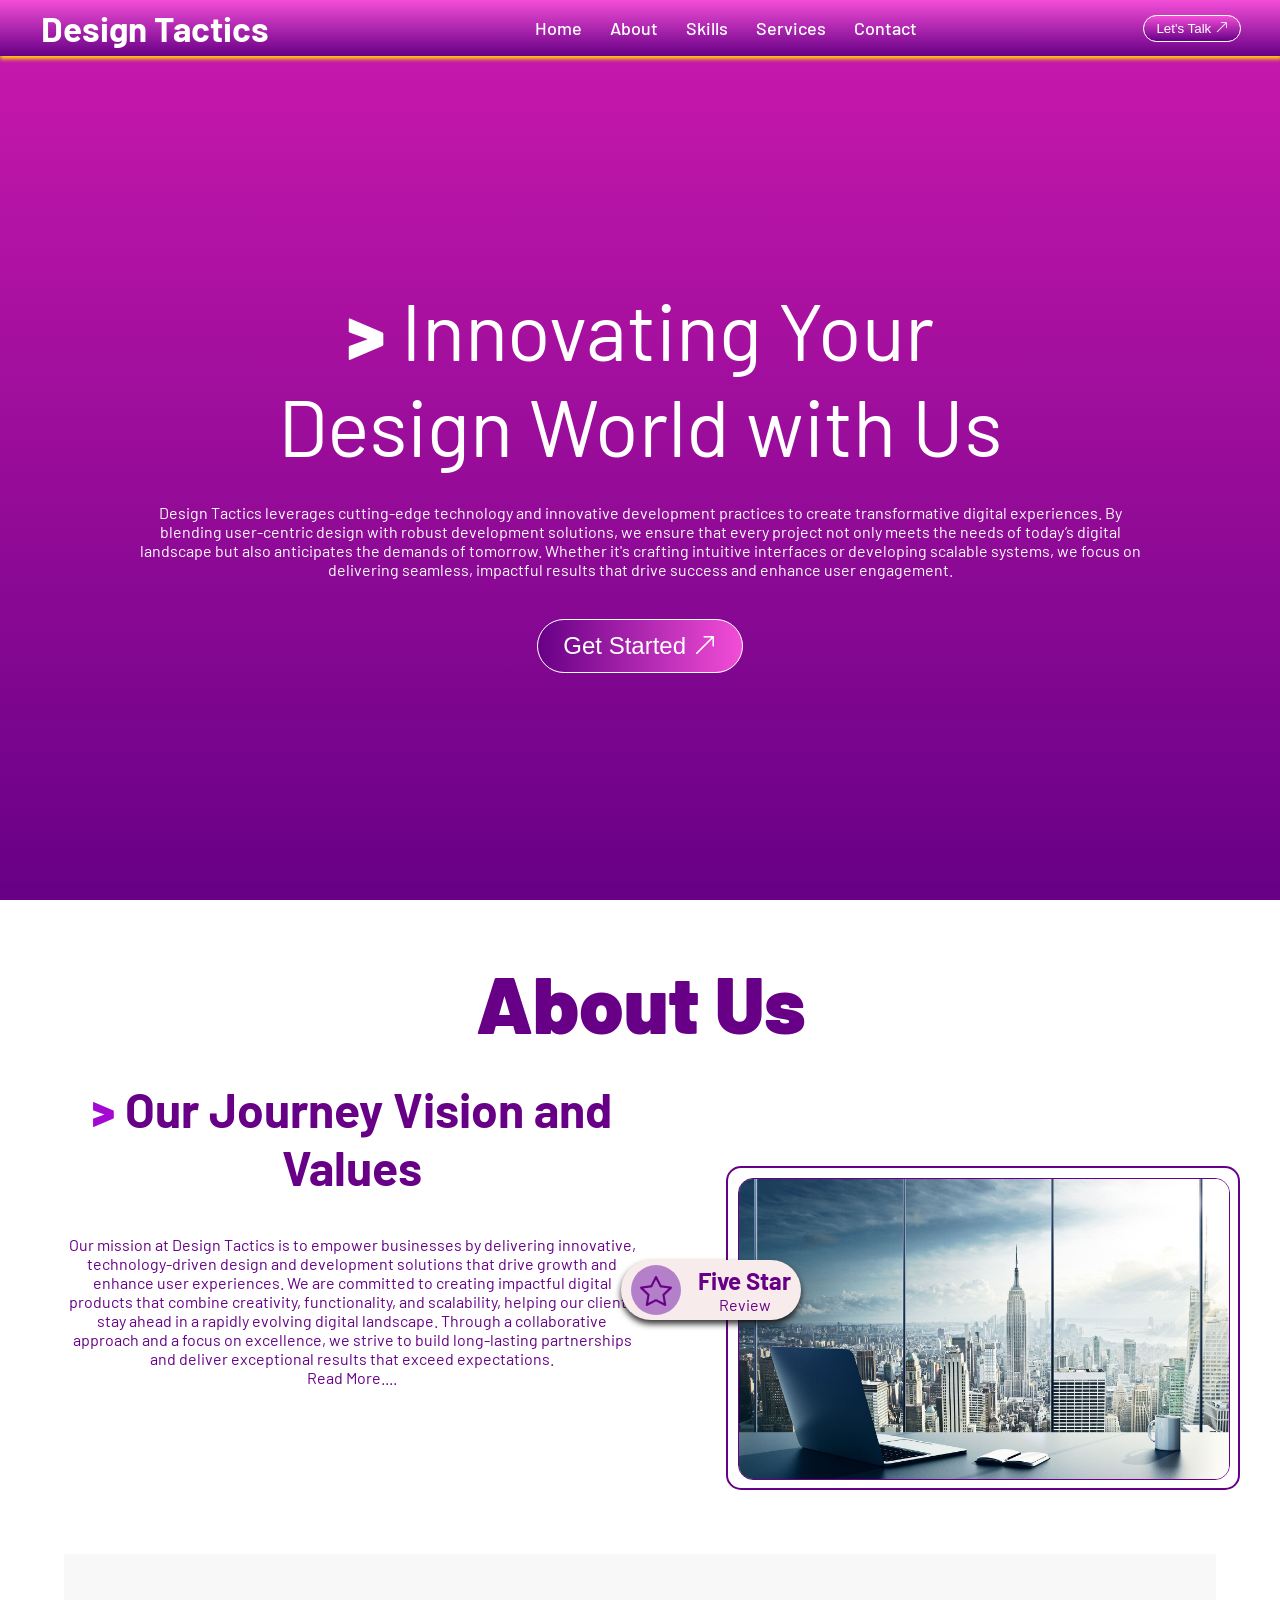
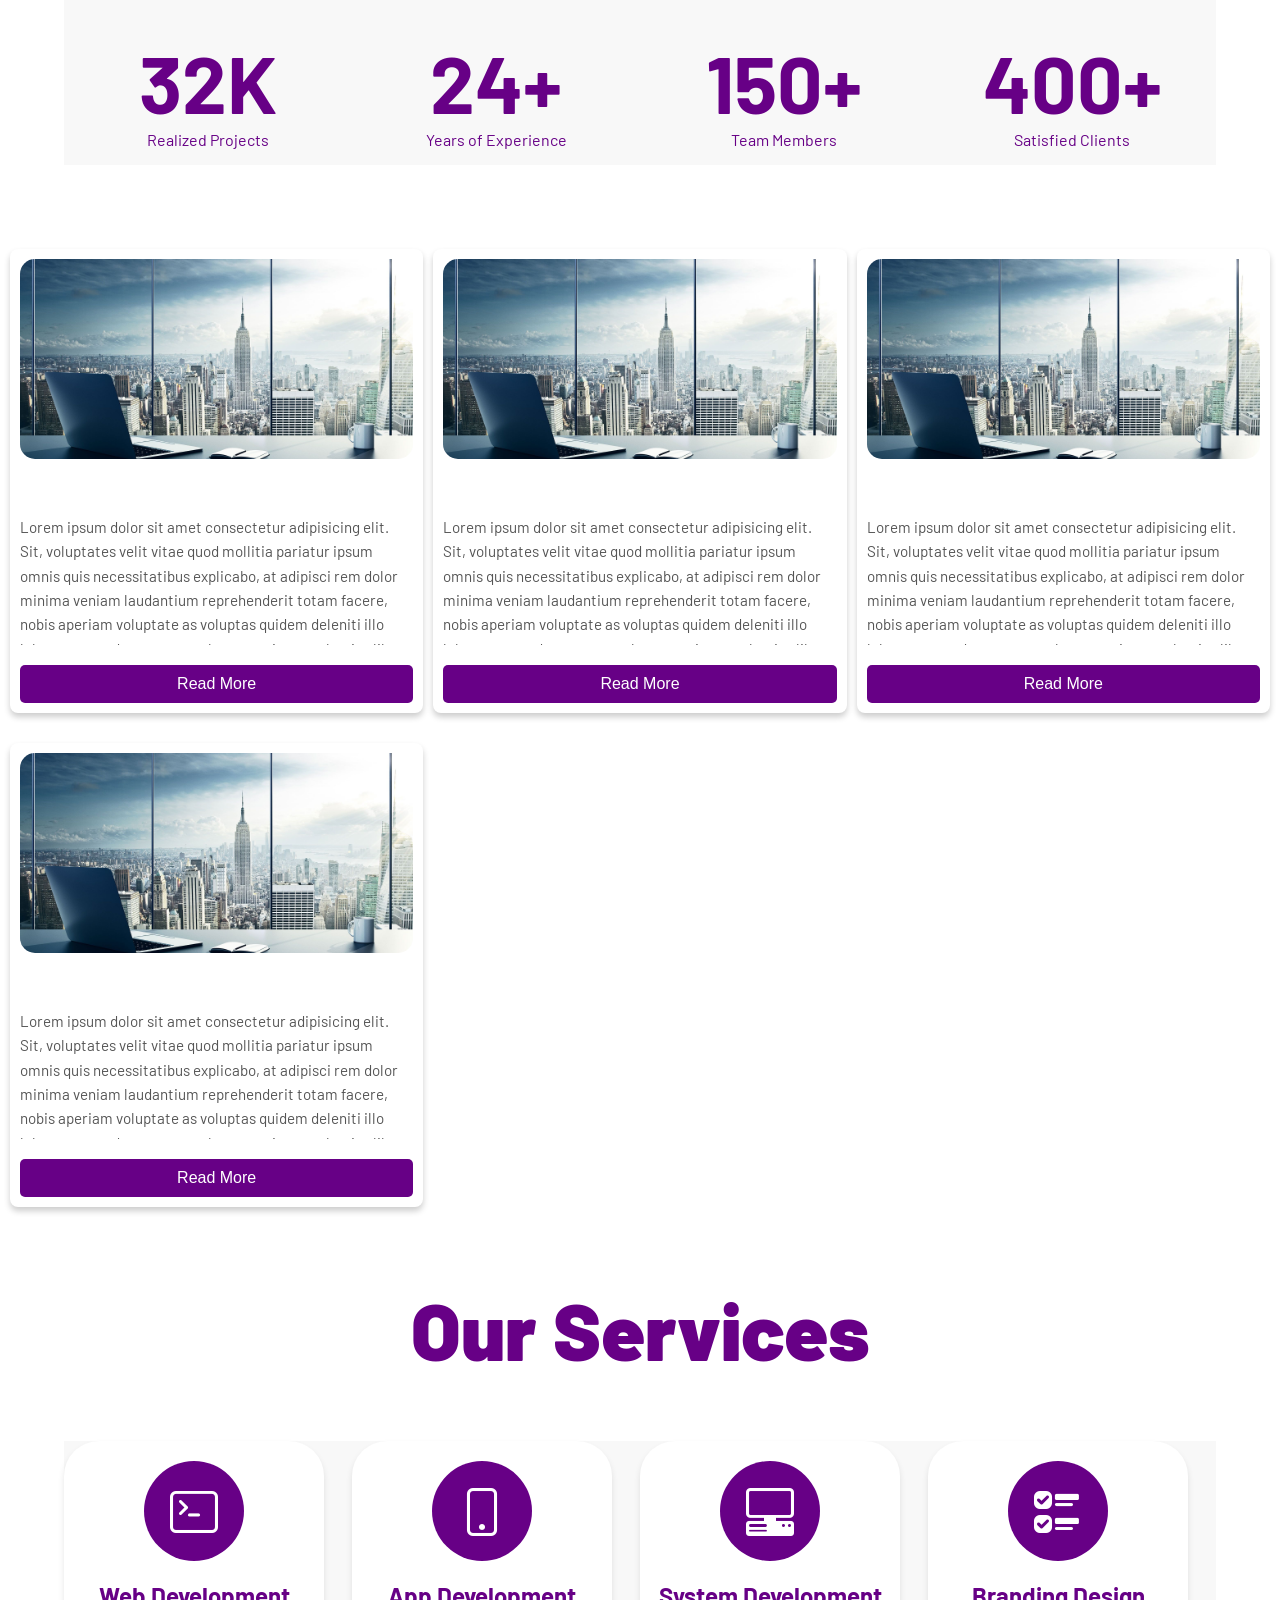
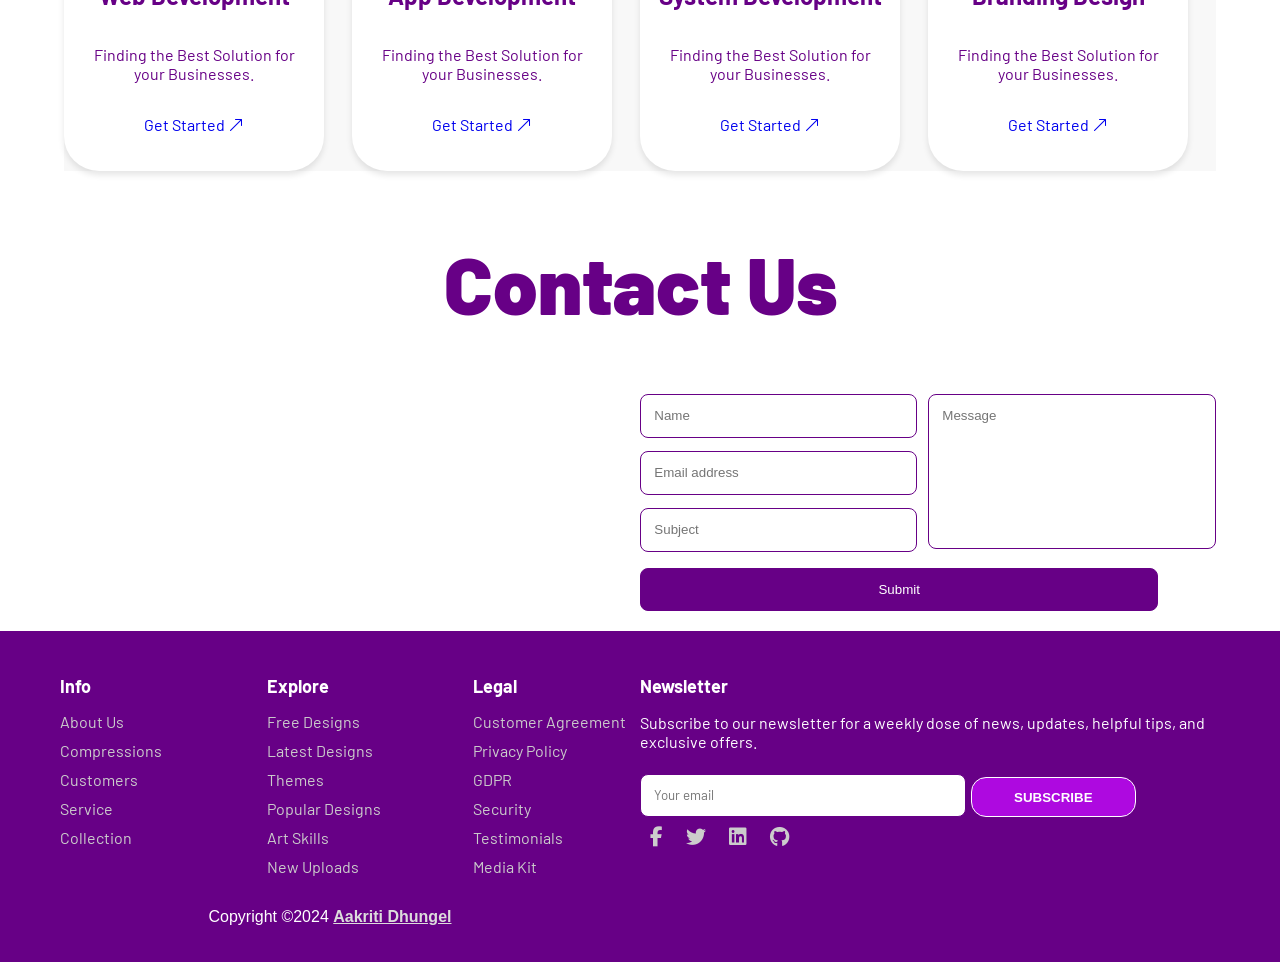
<file: index.html>
<!DOCTYPE html>
<html lang="en">
  <head>
    <meta charset="UTF-8">
     <title>Design Tactics </title> 
     <link rel="icon" href="./favicon.ico" type="image/x-icon">
     <link rel="stylesheet" href="https://cdnjs.cloudflare.com/ajax/libs/font-awesome/6.4.2/css/all.min.css" >
    <link rel="stylesheet" href="./CSS/style.css">
    <link rel="stylesheet" href="./CSS/responsive-master.css">
    <meta name="viewport" content="width=device-width, initial-scale=1.0">
   </head>
<body style="margin: 0; padding: 0; box-sizing: border-box;">
  <div class="container">
      <nav class="nav">
        <div class="nav-content">
          <div class="logo">
            <a href="#">Design Tactics</a>
          </div>
          <ul class="nav-links">
            <li><a href="#">Home</a></li>
            <li><a href="#about-us">About</a></li>
            <li><a href="#skills">Skills</a></li>
            <li><a href="#services">Services</a></li>
            <li><a href="#contact-id">Contact</a></li>
          </ul>
          <div class="lets-talk">
            <a href="#"><button>Let's Talk <i class="bi bi-arrow-up-right"></i></button></a>
          </div>
        </div>
      </nav>
  </div>
  <div class="container hero">
    <div class="content">
    <h1 class="display-1"><span class="left-arr-icon">></span> Innovating Your  <br> Design World with Us</h1>
    <p class="hero-body">Design Tactics leverages cutting-edge technology and innovative development practices to create transformative digital experiences. By blending user-centric design with robust development solutions, we ensure that every project not only meets the needs of today’s digital landscape but also anticipates the demands of tomorrow. Whether it's crafting intuitive interfaces or developing scalable systems, we focus on delivering seamless, impactful results that drive success and enhance user engagement.
    </p>

    <div class="btn-container">
      <a href=""><button class="get-started-btn">Get Started <i class="bi bi-arrow-up-right"></i></button></a>
      
    </div>
  </div>
  </div>
    
  <!-- ------------------------- About Section. ----------------------- -->
  <div id="about-us"></div>
   
<h1 class="display-head" style="color: #670086;"> About Us</h1>



<section class="about-us">
  <div class="company-details">
<div class="company-details-left">
  <h1 class=" company-mission " > <span class="left-arr-icon" style="color: #a408d3;">></span> Our Journey Vision and Values</h1>
<p>Our mission at Design Tactics is to empower businesses by delivering innovative, technology-driven design and development solutions that drive growth and enhance user experiences. We are committed to creating impactful digital products that combine creativity, functionality, and scalability, helping our clients stay ahead in a rapidly evolving digital landscape. Through a collaborative approach and a focus on excellence, we strive to build long-lasting partnerships and deliver exceptional results that exceed expectations.<br> <span style="text-align: right;">Read More....</span></p>

<div class="review-box">
  <div class="fivestaricon">
    <p>
      <i class="bi bi-star"></i>
    </p>
  </div>
  <div>
    <h1>Five Star</h1>
    <p>Review</p>
  </div>

</div>

</div>
<div class="company-details-right">
  <div class="image-content">
    
  
    <img src="./Images/computer.jpg" alt="">
  </div>

</div>


  </div>


  <div class="number-holder">
    <div class="big-number">
      <p class="display-head " style="margin-bottom: 0px; font-weight: 700;">32K</p>
      <p style="margin-top: 0px;">Realized Projects</p>
    </div>
    <div class="big-number">
      <p class="display-head" style="margin-bottom: 0px;  font-weight: 700;">24+</p>
      <p style="margin-top: 0px;">Years of Experience</p>
    </div>
    <div class="big-number">
      <p class="display-head" style="margin-bottom: 0px;  font-weight: 700;">150+</p>
      <p style="margin-top: 0px;">Team Members</p>
    </div>
    <div class="big-number">
      <p class="display-head" style="margin-bottom: 0px;  font-weight: 700;">400+</p>
      <p style="margin-top: 0px;">Satisfied Clients</p>
    </div>
  </div>

  

</section>





   
  


<!-- ------------------------- cards body----------------------- -->


<main class="main">
  <section id="skills">
    <div class="card-container">
      <!-- card start -->
      <div class="profile-card">
        <div class="image">
          <img src="./Images/computer.jpg" alt="Profile Image" class="profile-img" />
        </div>
        <div class="text-data">
          <span class="name">CodingLab</span>
        </div>
        <div class="text-data description">
          Lorem ipsum dolor sit amet consectetur adipisicing elit. Sit, voluptates velit vitae quod mollitia pariatur ipsum omnis quis necessitatibus explicabo, at adipisci rem dolor minima veniam laudantium reprehenderit totam facere, nobis aperiam voluptate as voluptas quidem deleniti illo labore nam sed amet vero voluptatum iure, molestias libero ducimus aut voluptatibus sint distinctio, ratione consequuntur fugit qute explicabo exercitationem doloremque fugit eius culpa, sit labore sequi vel. Minima disumenda saepe laboriosam dolores? Illo quo id rem ab maxime.
        </div>
        <button class="read-more-btn">Read More</button>
      </div>
      <!-- card end -->
  
      <!-- Repeat for other cards -->
      <div class="profile-card">
        <div class="image">
          <img src="./Images/computer.jpg" alt="Profile Image" class="profile-img" />
        </div>
        <div class="text-data">
          <span class="name">CodingLab</span>
        </div>
        <div class="text-data description">
          Lorem ipsum dolor sit amet consectetur adipisicing elit. Sit, voluptates velit vitae quod mollitia pariatur ipsum omnis quis necessitatibus explicabo, at adipisci rem dolor minima veniam laudantium reprehenderit totam facere, nobis aperiam voluptate as voluptas quidem deleniti illo labore nam sed amet vero voluptatum iure, molestias libero ducimus aut voluptatibus sint distinctio, ratione consequuntur fugit qute explicabo exercitationem doloremque fugit eius culpa, sit labore sequi vel. Minima disumenda saepe laboriosam dolores? Illo quo id rem ab maxime.
        </div>
        <button class="read-more-btn">Read More</button>
      </div>
       <!-- Repeat for other cards -->
       <div class="profile-card">
        <div class="image">
          <img src="./Images/computer.jpg" alt="Profile Image" class="profile-img" />
        </div>
        <div class="text-data">
          <span class="name">CodingLab</span>
        </div>
        <div class="text-data description">
          Lorem ipsum dolor sit amet consectetur adipisicing elit. Sit, voluptates velit vitae quod mollitia pariatur ipsum omnis quis necessitatibus explicabo, at adipisci rem dolor minima veniam laudantium reprehenderit totam facere, nobis aperiam voluptate as voluptas quidem deleniti illo labore nam sed amet vero voluptatum iure, molestias libero ducimus aut voluptatibus sint distinctio, ratione consequuntur fugit qute explicabo exercitationem doloremque fugit eius culpa, sit labore sequi vel. Minima disumenda saepe laboriosam dolores? Illo quo id rem ab maxime.
        </div>
        <button class="read-more-btn">Read More</button>
      </div>

       <!-- Repeat for other cards -->
       <div class="profile-card">
        <div class="image">
          <img src="./Images/computer.jpg" alt="Profile Image" class="profile-img" />
        </div>
        <div class="text-data">
          <span class="name">CodingLab</span>
        </div>
        <div class="text-data description">
          Lorem ipsum dolor sit amet consectetur adipisicing elit. Sit, voluptates velit vitae quod mollitia pariatur ipsum omnis quis necessitatibus explicabo, at adipisci rem dolor minima veniam laudantium reprehenderit totam facere, nobis aperiam voluptate as voluptas quidem deleniti illo labore nam sed amet vero voluptatum iure, molestias libero ducimus aut voluptatibus sint distinctio, ratione consequuntur fugit qute explicabo exercitationem doloremque fugit eius culpa, sit labore sequi vel. Minima disumenda saepe laboriosam dolores? Illo quo id rem ab maxime.
        </div>
        <button class="read-more-btn">Read More</button>
      </div>
      <!-- card end -->
    </div>
  </section>
  




  <!-- -----------------------------------SERVICES--------------------------------------- -->


<div id="services"></div>
<h1 class="display-head" style="color: #670086;" > Our Services</h1>
  <section class="services">

    <div class="service-card">
      <div class="service-icon">
        <i class="bi bi-terminal"></i>
      </div>
      <h1>Web Development</h1>
      <p>Finding the Best Solution for your Businesses.</p>
      <p><a href="#">Get Started <i class="bi bi-arrow-up-right"></i></a></p>
    </div>

    <!-- coding -->
    <div class="service-card">
      <div class="service-icon">
        <i class="bi bi-phone"></i>
      </div>
      <h1>App Development</h1>
      <p>Finding the Best Solution for your Businesses.</p>
      <p><a href="#">Get Started <i class="bi bi-arrow-up-right"></i></a></p>
    </div>
    <!-- system development -->
    <div class="service-card">
      <div class="service-icon">
        <i class="bi bi-pc-display-horizontal"></i>
      </div>
      <h1>System Development</h1>
      <p>Finding the Best Solution for your Businesses.</p>
      <p><a href="#">Get Started <i class="bi bi-arrow-up-right"></i></a></p>
    </div>

    <!-- design -->
    <div class="service-card">
      <div class="service-icon">
        <i class="bi bi-ui-checks"></i>
      </div>
      <h1>Branding Design</h1>
      <p>Finding the Best Solution for your Businesses.</p>
      <p><a href="#">Get Started <i class="bi bi-arrow-up-right"></i></a></p>
    </div>
    

  </section>


</main>
<!-- main close here.  -->


<!-- -----------------------------------contact us start--------------------------------------- -->


<div id="contact-id"></div>
<h1 class="display-head" style="color: #670086;" > Contact Us</h1>

<section class="contact-us-section">
  <div class="contact-image-holder">

  </div>
  <div class="contact-form-design">
    <form class="cf">
      <div class="half left cf">
        <input type="text" id="input-name" placeholder="Name">
        <input type="email" id="input-email" placeholder="Email address">
        <input type="text" id="input-subject" placeholder="Subject">
      </div>
      <div class="half right cf">
        <textarea name="message" type="text" id="input-message" placeholder="Message"></textarea>
      </div>  
      <input type="submit" value="Submit" id="input-submit">
    </form>


  </div>
  <!-- contact form design close -->

</section>

<!-- -----------------------------------contact us end--------------------------------------- -->

  <!-- -----------------------------------FOOTER--------------------------------------- -->
   <footer class="footer">
    <div class="footer-left">
      <div>
        <ul class="links">
          <h4>Info</h4>
          <li><a href="#">About Us</a></li>
          <li><a href="#">Compressions</a></li>
          <li><a href="#">Customers</a></li>
          <li><a href="#">Service</a></li>
          <li><a href="#">Collection</a></li>
        </ul>
      </div>
      <div>
        <ul class="links">
          <h4>Explore</h4>
          <li><a href="#">Free Designs</a></li>
          <li><a href="#">Latest Designs</a></li>
          <li><a href="#">Themes</a></li>
          <li><a href="#">Popular Designs</a></li>
          <li><a href="#">Art Skills</a></li>
          <li><a href="#">New Uploads</a></li>
        </ul>
      </div>
      <div>
        <ul class="links">
          <h4>Legal</h4>
          <li><a href="#">Customer Agreement</a></li>
          <li><a href="#">Privacy Policy</a></li>
          <li><a href="#">GDPR</a></li>
          <li><a href="#">Security</a></li>
          <li><a href="#">Testimonials</a></li>
          <li><a href="#">Media Kit</a></li>
        </ul>
      </div>
      
    </div>
    <!-- footer left close -->

    <div class="footer-right">
      
      <div class="footer-col">
        <h4>Newsletter</h4>
        <p>
          Subscribe to our newsletter for a weekly dose
          of news, updates, helpful tips, and
          exclusive offers.
        </p>
        <div class="subscribe-form">

          <input type="text" placeholder="Your email" required>
          <button type="submit" class="subs-btn">SUBSCRIBE</button>

        </div>
        <!-- <form action="#">
          <input type="text" placeholder="Your email" required>
          <button type="submit" class="subs-btn">SUBSCRIBE</button>
        </form> -->
        <div class="icons">
          <i class="fa-brands fa-facebook-f"></i>
          <i class="fa-brands fa-twitter"></i>
          <i class="fa-brands fa-linkedin"></i>
          <i class="fa-brands fa-github"></i>
        </div>
      </div>

    </div>
    <!-- footer right close -->

    <p class="footer-statement" style="color: white; ">Copyright &copy;2024 <a href="facebook.com/dhungelaakriti" style="text-decoration: underline; color: rgb(221, 220, 220); font-weight: bold;">Aakriti Dhungel
    </a></p>

</footer>

<script src="./JS/script.js"></script>

</body>
</html>
</file>
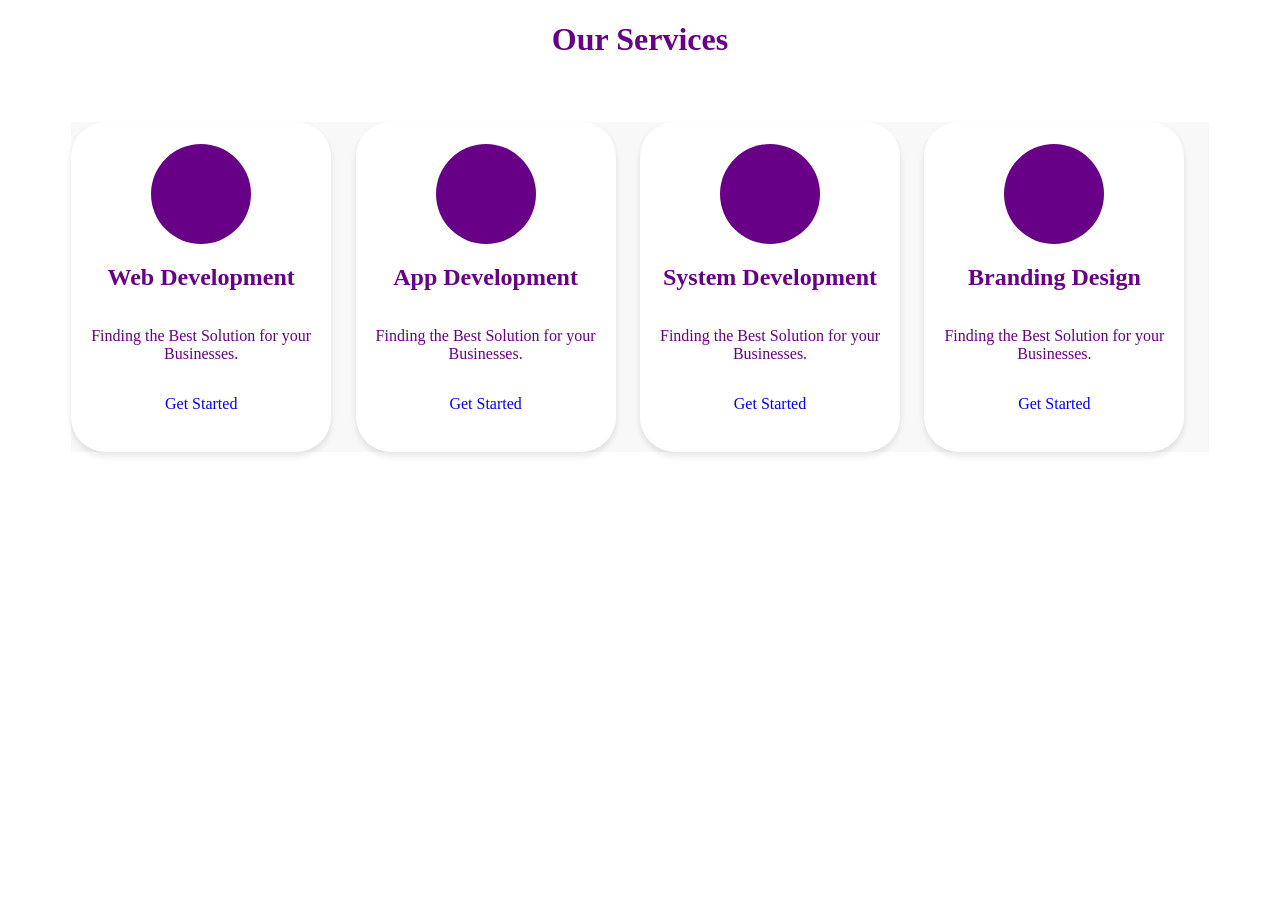
<file: resp-para.html>
<!DOCTYPE html>
<html lang="en">
<head>
    <meta charset="UTF-8">
    <meta name="viewport" content="width=device-width, initial-scale=1.0">
    <title>Document</title>
</head>
<body>
    

  <!-- -----------------------------------SERVICES--------------------------------------- -->
<style>
    .services {
      display: grid;
      grid-template-columns: repeat(4,1fr);
      margin: 5%;
      background: rgb(248, 248, 248);
    }
    .service-card {
      width: 230px;
      height: 300px;
      border-radius: 35px;
      display: flex;
      justify-content: center;
      align-items: center;
      flex-direction: column;
      background-color: white;
      /* border: 3px solid #670086; */
      padding: 15px;
      box-shadow: 0 4px 6px rgba(0, 0, 0, 0.1);
  
  
    }
    .service-card:hover {
      border: 2px solid #670086;
      transform: translateY(-15px);
      scale: 1.2;
    }
    .service-icon {
      width: 100px;
      height: 100px;
      border-radius: 50%;
      background-color: #670086;
      color: white;
      text-align: center;
      vertical-align: center;
      display: flex;
      justify-content: center;
      align-items: center;
      font-size: 3rem;
    }
    p, h1 {
      text-align: center;
      color: #670086;
    }
    .service-card p a {
      text-decoration: none;
    }
  
  
  
    @media screen and (max-width: 600px) {
  
      .services {
      display: block;
      margin: 10%;
      
  
    }
    .service-card {
      width: 86%;
      height: 350px;
      border-radius: 35px;
      display: flex;
      justify-content: center;
      align-items: center;
      flex-direction: column;
      background-color: white;
      /* border: 3px solid #670086; */
      padding: 15px;
      box-shadow: 0 4px 6px rgba(0, 0, 0, 0.1);
  
  
    }






  
    } /* mobile responsive close */
  
  
    
  </style>
  
  
  <h1 class="display-head" style="color: #670086;"> Our Services</h1>
    <section class="services">
  
      <div class="service-card">
        <div class="service-icon">
          <i class="bi bi-browser-edge"></i>
        </div>
        <h1>Web Development</h1>
        <p>Finding the Best Solution for your Businesses.</p>
        <p><a href="#">Get Started <i class="bi bi-arrow-up-right"></i></a></p>
      </div>
  
      <!-- coding -->
      <div class="service-card">
        <div class="service-icon">
          <i class="bi bi-mobile-phone"></i>
        </div>
        <h1>App Development</h1>
        <p>Finding the Best Solution for your Businesses.</p>
        <p><a href="#">Get Started <i class="bi bi-arrow-up-right"></i></a></p>
      </div>
      <!-- system development -->
      <div class="service-card">
        <div class="service-icon">
          <i class="bi bi-system"></i>
        </div>
        <h1>System Development</h1>
        <p>Finding the Best Solution for your Businesses.</p>
        <p><a href="#">Get Started <i class="bi bi-arrow-up-right"></i></a></p>
      </div>
  
      <!-- design -->
      <div class="service-card">
        <div class="service-icon">
          <i class="bi bi-browser-edge"></i>
        </div>
        <h1>Branding Design</h1>
        <p>Finding the Best Solution for your Businesses.</p>
        <p><a href="#">Get Started <i class="bi bi-arrow-up-right"></i></a></p>
      </div>
      
  
    </section>
  


</body>
</html>
</file>
<file: CSS/responsive-master.css>
@media screen and (max-width: 600px) {

  /* hero */
  .hero {
    height: 50vh;
    margin: 0;
  }
  
.services {
    display: block;
    margin: 10%;
    

  }
  .service-card {
    width: 86%;
    height: 350px;
    border-radius: 35px;
    display: flex;
    justify-content: center;
    align-items: center;
    flex-direction: column;
    background-color: white;
    /* border: 3px solid #670086; */
    padding: 15px;
    box-shadow: 0 4px 6px rgba(0, 0, 0, 0.1);


  }
 



  /* ------------------------- footer responsive ----------------- */
  .footer {
    display: grid;
    grid-template-columns: 1fr;
    row-gap: 25px;
    justify-content: center;
  }
  .footer-left {
    display: grid;
    grid-template-columns: 1fr;
    row-gap: 25px;
    
  }
  .subscribe-form {
    width: 80%;
    display: grid;
    grid-template-columns: 1fr;
  }
  .subscribe-form button {
    margin: 10px 25%;
    display: grid;
    grid-template-columns: 1fr;
  }

  .footer-right .footer-col {
    display: flex;
    flex-direction: column;
    justify-content: center;
    align-items: center;
  }




  } /* mobile responsive close */
</file>
<file: CSS/style.css>
@import url('https://fonts.googleapis.com/css2?family=Barlow:wght@100;300;400;500;600;700;800&family=Lato:wght@400;700;900&display=swap');

/* bootstrap icon cdn */
@import url("https://cdn.jsdelivr.net/npm/bootstrap-icons@1.11.3/font/bootstrap-icons.min.css");
body {
    margin: 0px;
    padding: 0;
    box-sizing: border-box;
    font-family: barlow;
    color: white;
}

nav{
    position: fixed;
    /* background: #9706c4; */
    background-image: linear-gradient(0deg, #670086,rgb(243, 77, 215));
    width: 100%;
    padding: 1px;
    transition: all 0.4s ease;
    /* box-shadow: black, 15px, -15px; */
    box-shadow: gold 0px 3px 4px;
    color: white;
  }
  nav.sticky{
    padding: 1px;
    /* padding: 15px 20px; */
    background: #790273;
    box-shadow: 0 5px 10px rgba(0, 0, 0, 0.1);
    z-index: 1;
  }
  nav .nav-content{
    height: 100%;
    max-width: 1200px;
    margin: auto;
    display: flex;
    align-items: center;
    justify-content: space-between;
  }
  nav .logo a{
    font-weight: bold;
    font-size: 35px;
    color: white;
    text-decoration: none;
  }
  nav.sticky .logo a{
    color: #fff;
  }

  .nav-content .nav-links{
    display: flex;
  }
  .nav-content .nav-links li{
    list-style: none;
    margin: 0 10px;
  }
   .nav-links li a{
    text-decoration: none;
    color: white;
    font-size: 18px;
    font-weight: 500;
    padding: 10px 4px;
    transition: all 0.3s ease;
  }
   .nav-links li a:hover{
     color: #4070f4;
   }
   nav.sticky .nav-links li a{
     color: #fff;
     transition: all 0.4s ease;
  }
   nav.sticky .nav-links li a:hover{
    color: #0E2431;
  }
  /*Hero Section */
  .lets-talk button {
    padding: 5px 12px;
    border-radius: 15px;
    color: white;
    background-image: linear-gradient(to top, #670086,rgb(243, 77, 215));
    border: 1px solid white;
    cursor: pointer;
  }

  .hero {
    width: 100%;
    height: 100vh;
    /* background-image: url(./Images/main-bg.jpg); */
    background-image: linear-gradient(0deg, #670086,rgb(204, 25, 174));
    display: flex;
    justify-content: center;
    align-items: center;
  }
   
  .left-arr-icon {
    /* color: rgb(151, 60, 236); */
    color: linear-gradient(to right, #670086,rgb(243, 77, 215));
    font-weight: 900;
  }
  .display-1 {
    font-size: 5rem;
    font-weight: 400;
    color: white;
    text-align: center;
    margin-bottom: 30px;
  }
  .display-head {
    font-size: 5rem;
    font-weight: 900;
    color: white;
    text-align: center;
    margin-bottom: 30px;
  }
  .hero-body {
    width: 80%;
    text-align: center;
    margin: 0 auto;
    font-size: 1em;

    color: white;
    margin-bottom: 40px;

  }
  .btn-container {
    display: flex;
    justify-content: center;
    cursor: pointer;
  }
  .get-started-btn {
    font-size: 1.5rem;
    text-align: center;
    padding: 12px 25px;
    border-radius: 35px;
    margin: 0 auto;
    color: white;
    word-spacing: 5%;
    background-image: linear-gradient(to right, #670086,rgb(243, 77, 215));
    border: 1px solid white;
  }

  /*  About style.  */

    .company-details {
      display: grid;
      grid-template-columns: repeat(2,1fr);
      margin: 0 5%;

    }
    .number-holder {
      display: grid;
      grid-template-columns: repeat(4,1fr);
      margin: 5%;
      background: rgb(248, 248, 248);
      padding: 0px;
      vertical-align: center;
    }

    .about-us p, .about-us h1 {
      text-align: center;
      color: #670086;
    }

    .company-mission {

      margin-top: 0px; 
      font-weight: 700; 
      font-size: 3em;
      text-align: left;
    }

    .company-details-right {
      margin: 15% 0 0 15%;
    }
    .image-content {
      width: 100%;
      height: 300px;
      /* background-color: #670086; */
      border-radius: 15px;
      /* background-image: url(./Images/computer.jpg); */
      /* background-size: cover; */
      border: 2px solid #670086;
      padding: 10px;
    }
    .image-content img {
      width: 100%;
      height: 100%;
      border-radius: 15px;
      border: 1px solid #670086;
    }
    .review-box {
      width: 160px;
      height: 60px;
      background: rgb(248, 235, 235);
      border-radius: 60px;
      display: flex;
      justify-content: space-between;
      align-items: center;
      padding: 0 10px;
    }
    .review-box{
      position:relative;
      float: right;
      top: -35%;
      left: 28%;
      box-shadow: 0 4px 6px rgba(0, 0, 0, 0.8);
    }
    .review-box h1 {
      margin: 0;
    }
    .review-box p {
      margin: 0;
    }
    .fivestaricon {
      width: 50px;
      height: 50px;
      background: #b580ca;
      border-radius: 50%;
      font-size: 2em;
      display: flex;
      justify-content: center;
      align-items: center;
    }
  
    @media screen and (max-width: 600px) {
  
      .about-us {
      display: block;
      margin: 10%;
    }



    /* responsive start */
    .company-details {
      display: grid;
      grid-template-columns: 1fr;
      margin: 0 5%;

    }
    .number-holder {
      display: grid;
      grid-template-columns: repeat(2,1fr);
      margin: 5%;

    }
    .company-mission {

      margin-top: 0px; 
      font-weight: 700; 
      font-size: 3em;
      text-align: left;
    }
  
    }
  /* card  *//* General styles for the container */
.card-container {
    display: grid;
    grid-template-columns: repeat(auto-fill, minmax(300px, 1fr));
    gap: 30px;
    padding: 20px;
    justify-items: center;
  }
  
  /* Profile Card */
  .profile-card {
    background-color: #fff;
    border-radius: 8px;
    overflow: hidden;
    box-shadow: 0 4px 6px rgba(0, 0, 0, 0.2);
    width: 100%;
    display: flex;
    flex-direction: column;
    padding: 10px;
    height: auto;
  }
  .profile-card:hover {
    border: 1px solid #790273;
    box-shadow: 0 4px 6px rgba(0, 0, 0, 0.6);
    margin: 0 5px 5px 5px;
  
  }
  
  /* Image */
  .profile-card .image {
    width: 100%;
    height: 200px;
    border-radius: 15px;
    overflow: hidden;
  }
  
  .profile-card .profile-img {
    width: 100%;
    height: 100%;
    object-fit: cover;
  }
  
  /* Text data */
  .text-data {
    padding: 10px 0;
  }
  
  .name {
    font-size: 1.4rem;
    font-weight: bold;
  }
  
  /* Description Text */
  .description {
    font-size: 0.95rem;
    line-height: 1.6;
    color: #555;
    max-height: 120px; /* Initially collapse the text */
    overflow: hidden;
    transition: max-height 0.3s ease-out;
    margin-bottom: 10px;
  }
  
  /* Read More Button */
  .read-more-btn {
    background-color: #670086;
    color: #fff;
    border: none;
    padding: 10px 20px;
    font-size: 1rem;
    cursor: pointer;
    border-radius: 5px;
    margin-top: 10px;
  }
  
  .read-more-btn:hover {
    background-color: #be09e2;
    border: 1px solid #670086;
  }
  
  
  /* footer  */

.footer h4 {
  margin-bottom: 15px;
  font-size: 18px;
}

.links li {
  list-style: none;
  margin-bottom: 10px;
}

.links li::before{
  content:none;
}

.links li a {
  color: #ccc;
  text-decoration: none;
  font-size: 16px;
}

.links li a:hover {
  color: #fff;
}
.icons {
  margin-top: 10px;
}

.icons i {
  font-size: 20px;
  color: #ccc;
  margin: 0 10px;
  cursor: pointer;
}
.icons i:hover {
  color: #fff;
} 
/*services*/
  .services {
    display: grid;
    grid-template-columns: repeat(4,1fr);
    margin: 5%;
    background: rgb(248, 248, 248);
  }
  .service-card {
    width: 230px;
    height: 300px;
    border-radius: 35px;
    display: flex;
    justify-content: center;
    align-items: center;
    flex-direction: column;
    background-color: white;
    /* border: 3px solid #670086; */
    padding: 15px;
    box-shadow: 0 4px 6px rgba(0, 0, 0, 0.1);
  }
  .service-card:hover {
    border: 2px solid #670086;
    transform: translateY(-15px);
    scale: 1.2;
  }
  .service-icon {
    width: 100px;
    height: 100px;
    border-radius: 50%;
    background-color: #670086;
    color: white;
    text-align: center;
    vertical-align: center;
    display: flex;
    justify-content: center;
    align-items: center;
    font-size: 3rem;
  }
  .service-card p,.service-card h1 {
    text-align: center;
    color: #670086;
  }
  .service-card p a {
    text-decoration: none;
  }

  /*contact -us*/
  .contact-us-section {
    display: grid;
    margin: 0 5%;
    grid-template-columns: 1fr 1fr;
  }
  .contact-image-holder {
    width: 80%;
    height: 80%;
    border-radius: 15px;
    /* background-color: #670086; */
    background-image: url(https://static.vecteezy.com/system/resources/previews/015/876/174/original/email-sending-icon-in-flat-style-envelope-receive-illustration-on-isolated-background-mailbox-notification-sign-business-concept-vector.jpg);
    background-size: contain;
  }


/* ------------------------ */
@import url(https://fonts.googleapis.com/css?family=barlow);



/* h1 {
   text-align: center;
   color: #a8a8a8;
   text-shadow: 1px 1px 0 rgba(white, 1);
} */

form {
   /* max-width: 600px; */
   text-align: center;
   margin: 20px auto;
  
  input, textarea {
     border:1px solid #670086;
     padding: 1em;
     border-radius: 8px;
     display: block;
     width: 90%;
     margin-top: 1em;
     font-family: 'Merriweather', sans-serif;
     resize: none;
    
    &:focus {
       box-shadow :0 0px 2px rgba(#670086, 1)!important;
    }
  }
  
  #input-submit {
     color: white; 
     background: #670086;
     cursor: pointer;
    
    &:hover {
       box-shadow: 0 1px 1px 1px rgba(#aaa, 0.6); 
    }
  }
  
  textarea {
      height: 126px;
  }
}


.half {
  float: left;
  width: 48%;
  margin-bottom: 1em;
}

.right { width: 50%; }

.left {
     margin-right: 2%; 
}

/* Clearfix */
.cf:before,
.cf:after {
    content: " "; /* 1 */
    display: table; /* 2 */
}

.cf:after {
    clear: both;
}

/* ******************************* Footer style starts. ************************** */


  .footer {
    display: grid;
    /* margin:  0 5%; */
    grid-template-columns: 1fr 1fr;
    padding-top: 10px;;
    background: #670086;
    color: white;
    padding: 20px;
  }
  .footer-left {
    display: grid;
    grid-template-columns: repeat(3,1fr);
    
  }

  .subscribe-form {
    width: 80%;
    display: grid;
    grid-template-columns: 2fr 1fr;
  }
  .subscribe-form input {
    line-height: 15px;
    padding: 3px 5px;
    border-radius: 10px;
  }
  .subs-btn {
    padding: 5px 15px;
    margin-top: 10px;
    border-radius: 15px;
    background-color: #ae09e0;
    border: 1px solid white;
    color: white;
    font-weight: 700;
  }

  .subscribe-form input{
     border:1px solid #670086;
     padding: 1em;
     border-radius: 8px;
     display: block;
     width: 90%;
     margin-top: 0.5em;
     font-family: 'barlow', sans-serif;
     resize: none;
    
    &:focus {
       box-shadow :0 0px 2px rgba(#670086, 1)!important;
    }
  }
  /* footer statement style.  */
  .footer-statement {
    color: white;
    font-family: arial;
    text-align: center;
  }






/* ******************************* Footer style Ends .************************** */
</file>
